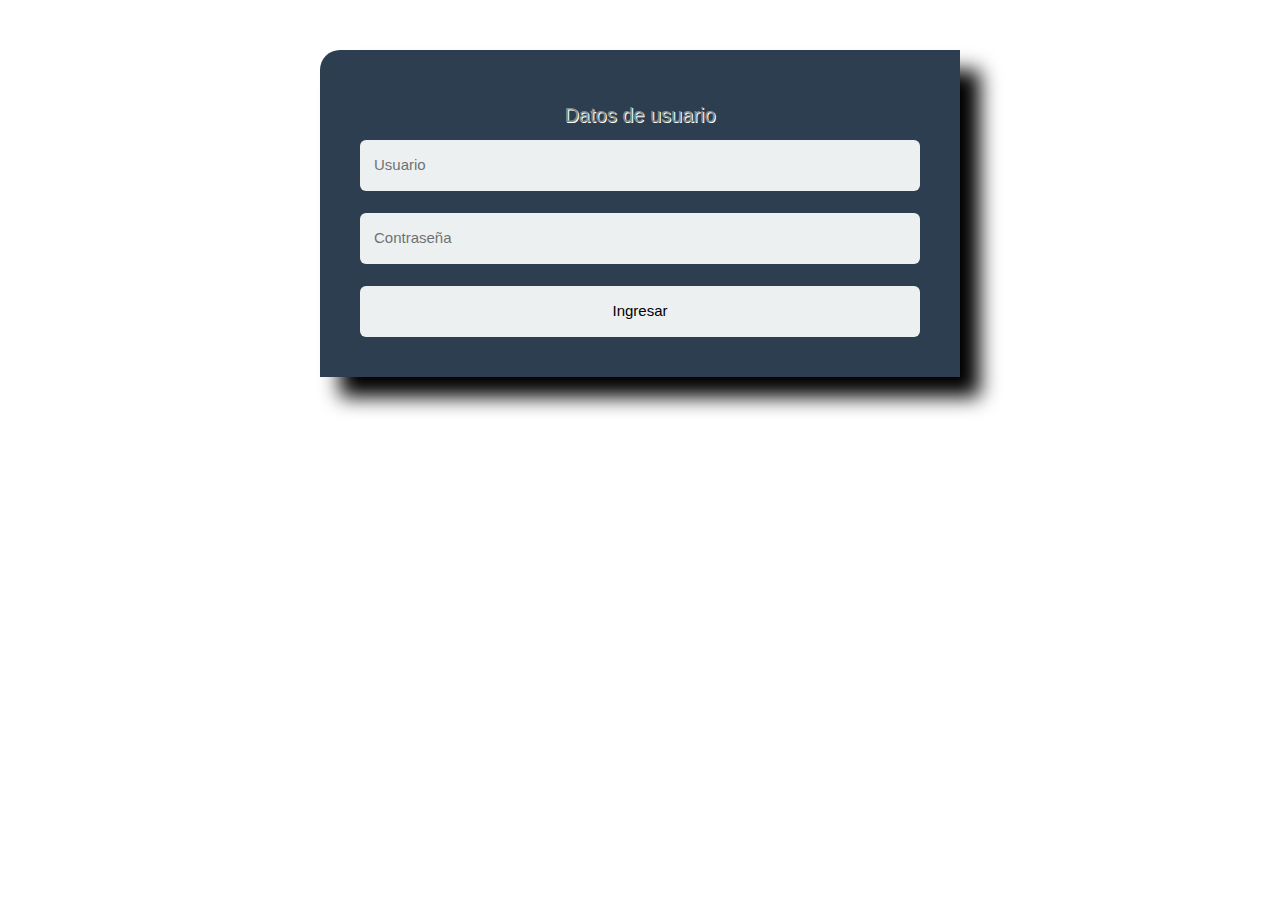
<file: index.html>
<header>
	<link rel="stylesheet" href="./css/style.css">
  <link rel="stylesheet" href="css/w3.css">
  <script type="text/javascript" src="js/angular.min.js"></script>
  <script type="text/javascript" src="js/app.js"></script>
</header>
<body ng-app="login">
	<div className="login-form-wrapper" ng-controller="loginController">
      <form ng-submit="logear()">
        <h4> Datos de usuario </h4>
        <input ng-model="user" type="text" placeholder="Usuario"></input> <br/>
        <input ng-model="password" type="password" placeholder="Contraseña"></input> <br/>
        <center><input className="button" type="submit" value="Ingresar"/></center>             
      </form>   
    </div>
</body>
</file>
<file: css/style.css>
body {
  background:#ffffff; /*From http://flatuicolors.com/ */
}

form {
  position:relative;
  width: 50%;
  height: auto;
  margin:50px auto;
  text-align:center;
  background:#2c3e50;
  padding:40px;
  -webkit-border-radius:20px 0 0 0;
     -moz-border-radius:20px 0 0 0;
          border-radius:20px 0 0 0;
  -webkit-box-shadow: 0px 1px 0px #ad392d, inset 0px 1px 0px white;
     -moz-box-shadow: 0px 1px 0px #ad392d, inset 0px 1px 0px white;
          box-shadow: 0px 1px 0px #ad392d, inset 0px 1px 0px white;
  box-shadow: 20px 20px 20px;
}

h4 {
  font-family: 'Source Sans Pro', sans-serif;
  font-size:2em;
  font-weight:300;
  margin-bottom:25px;
  color:#7f8c8d;
  text-shadow:1px 1px 0px white;
}

input {
  display:block;
  width:100%;
  padding:14px;
  -webkit-border-radius:6px;
     -moz-border-radius:6px;
          border-radius:6px;
  border:0;
  margin-bottom:12px;
  color:#000000;
  font-weight:600;
  font-size:16px;
  background-color: #ecf0f1;
}

input:focus {
  background:#fafafa;
}


li {
  position:absolute;
  right:40px;
  bottom:62px;
  list-style:none;
}


.button {
  position:relative;
  float:left;
  width:315px;
  margin-top:10px;
  background:#3498db;
  color:#fff;
  font-weight:400;
  text-shadow:1px 1px 0px #2d7baf;
  box-shadow:0px 3px 0px #2d7baf;
  -webkit-transition: all .3s ease-in-out;
     -moz-transition: all .3s ease-in-out;
          transition: all .3s ease-in-out;
}


.message {
  font-size: 25px;
  margin-top: 10px;
  text-align: right;
}
</file>
